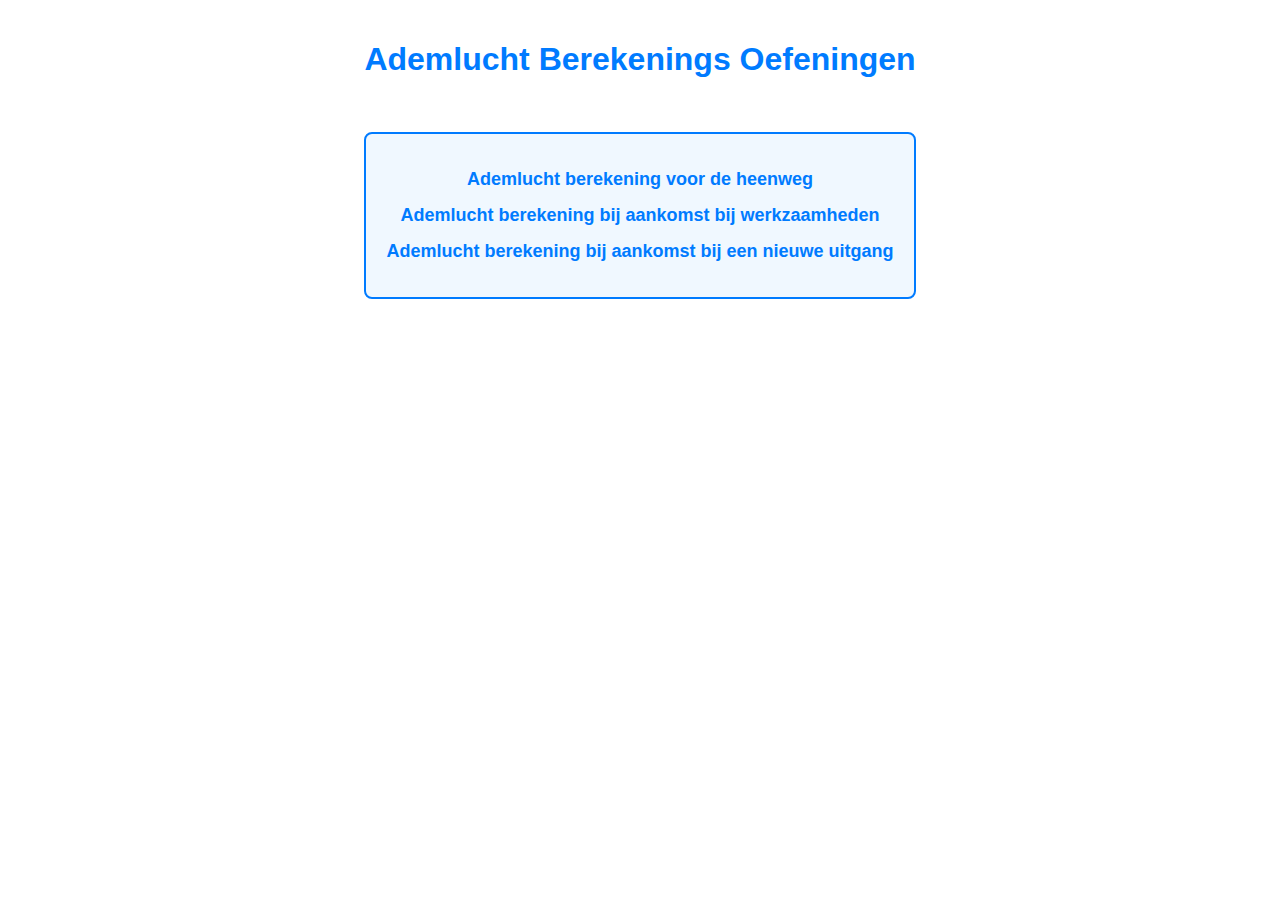
<file: ademluchtberekening/index.html>
<!DOCTYPE html> 
<html lang="nl">
<head>
    <meta charset="UTF-8">
    <meta name="viewport" content="width=device-width, initial-scale=1.0">
    <title>Ademlucht berekening oefeningen</title>
    <style>
        body {
            font-family: Arial, sans-serif;
            text-align: center;
            padding: 20px;
            margin: 0;
            background-image: url('https://github.com/sanderdedijk/sander/blob/f58e28b1532be81f98fc03aa05d84cb888310e41/ademluchtberekening/pictures/brandweer_vuur.jpg?raw=true');
            background-size: cover;
            background-position: center;
            background-attachment: fixed;
        }

        /* Flexbox layout voor de container */
        .container {
            display: flex;
            flex-direction: column;
            align-items: center;
            width: 90%; /* Dynamische breedte */
            max-width: 800px; /* Maximale breedte */
            margin: 0 auto;
            background-color: rgba(255, 255, 255, 0.8); /* lichte achtergrond om tekst beter leesbaar te maken */
            padding: 20px;
            border-radius: 8px;
        }

        h1 {
            color: #007bff;
            font-size: 2rem;
        }

        .link-box {
            margin: 12px 0;
            padding: 20px;
            font-size: 18px;
            font-weight: bold;
            background-color: #f0f8ff;
            border: 2px solid #007bff;
            border-radius: 8px;
            text-align: center;
        }

        a {
            text-decoration: none;
            color: #007bff;
            font-size: 18px;
            display: block;
            margin: 15px 0;
        }

        a:hover {
            text-decoration: underline;
        }

        /* Media query voor kleinere schermen */
        @media (max-width: 600px) {
            h1 {
                font-size: 1.5rem; /* Kleinere lettergrootte op kleinere schermen */
            }

            .link-box {
                font-size: 16px; /* Kleinere tekst voor links */
                padding: 15px; /* Minder padding */
            }

            a {
                font-size: 16px; /* Kleinere links */
            }

            .container {
                width: 95%; /* Grotere breedte voor kleinere schermen */
                padding: 15px; /* Minder padding */
            }
        }
    </style>
</head>
<body>
    <h1>Ademlucht Berekenings Oefeningen</h1>
    <div class="container">
        <div class="link-box">
            <a href="ademlucht_berekening_bij_heenweg.html">Ademlucht berekening voor de heenweg</a>
            <a href="ademlucht_berekening_bij_werkzaamheden.html">Ademlucht berekening bij aankomst bij werkzaamheden</a>
            <a href="ademlucht_berekening_bij_nieuwe_uitgang.html">Ademlucht berekening bij aankomst bij een nieuwe uitgang</a>
        </div>
    </div>
</body>
</html>
</file>
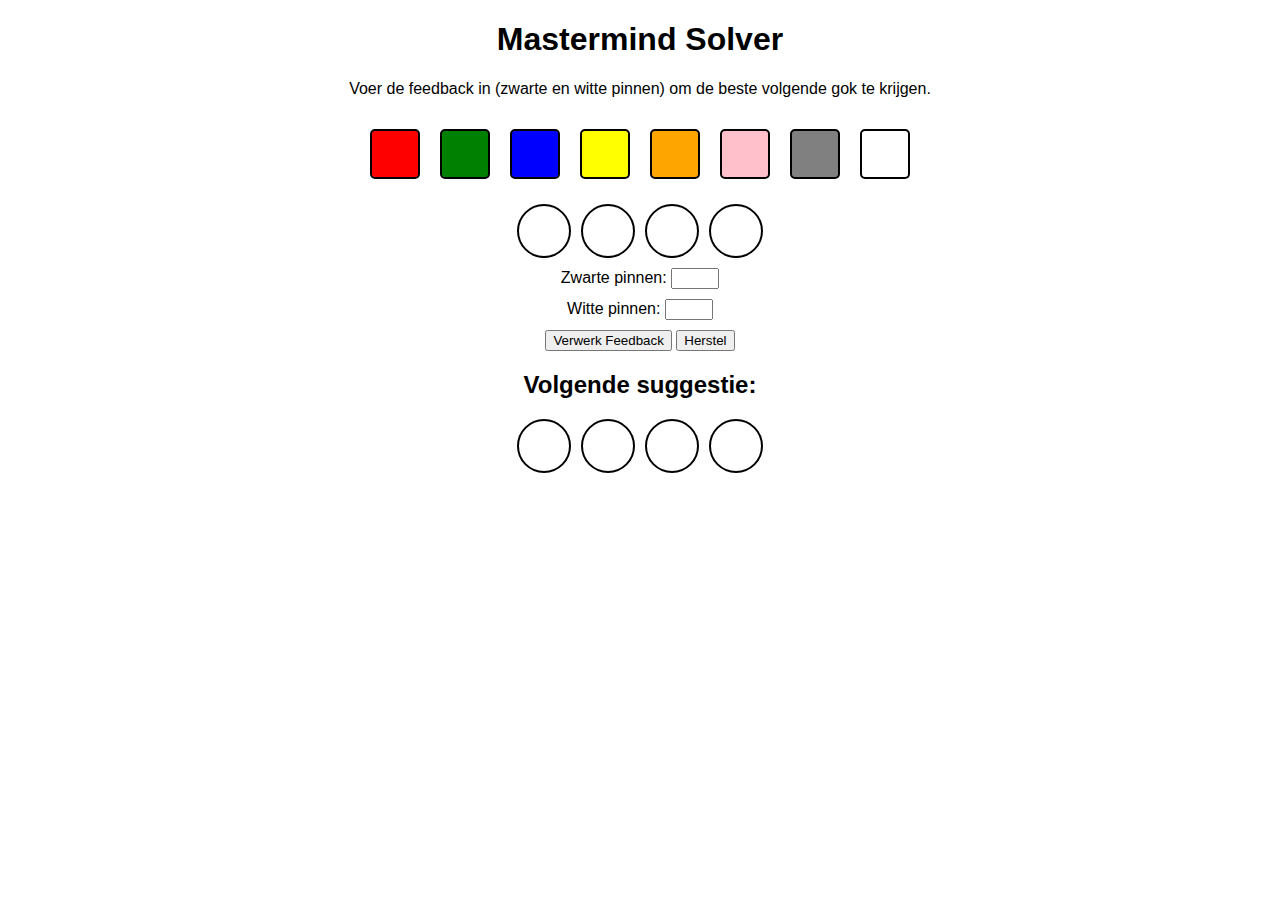
<file: mastermind/index.html>
<!DOCTYPE html>
<html lang="nl">
<head>
    <meta charset="UTF-8">
    <meta name="viewport" content="width=device-width, initial-scale=1.0">
    <title>Mastermind Solver</title>
    <style>
        body {
            font-family: Arial, sans-serif;
            text-align: center;
            margin: 0;
            padding: 0;
        }

        .input-group {
            margin: 10px;
        }

        .color-btn {
            width: 50px;
            height: 50px;
            border: 2px solid #000;
            margin: 5px;
            cursor: pointer;
            border-radius: 5px;
        }

        .color-container {
            display: flex;
            justify-content: center;
            gap: 10px;
            flex-wrap: wrap;
            margin-top: 10px;
            padding: 10px;
            box-sizing: border-box;
        }

        .guess-display, .suggestion-display {
            display: flex;
            justify-content: center;
            gap: 10px;
            margin-top: 10px;
        }

        .guess-slot {
            width: 50px;
            height: 50px;
            border-radius: 50%;
            border: 2px solid black;
            background-color: white;
        }

        @media (max-width: 600px) {
            .color-btn {
                width: 40px;
                height: 40px;
            }
        }
    </style>
</head>
<body>
    <h1>Mastermind Solver</h1>
    <p>Voer de feedback in (zwarte en witte pinnen) om de beste volgende gok te krijgen.</p>
    
    <div class="color-container">
        <button class="color-btn" style="background-color: red;" onclick="addColor('R')"></button>
        <button class="color-btn" style="background-color: green;" onclick="addColor('G')"></button>
        <button class="color-btn" style="background-color: blue;" onclick="addColor('B')"></button>
        <button class="color-btn" style="background-color: yellow;" onclick="addColor('Y')"></button>
        <button class="color-btn" style="background-color: orange;" onclick="addColor('O')"></button>
        <button class="color-btn" style="background-color: pink;" onclick="addColor('P')"></button>
        <button class="color-btn" style="background-color: gray;" onclick="addColor('S')"></button>
        <button class="color-btn" style="background-color: white;" onclick="addColor('W')"></button>
    </div>
    
    <div class="guess-display">
        <div class="guess-slot" id="slot1"></div>
        <div class="guess-slot" id="slot2"></div>
        <div class="guess-slot" id="slot3"></div>
        <div class="guess-slot" id="slot4"></div>
    </div>
    
    <input type="hidden" id="guess" value="">
    
    <div class="input-group">
        <label for="black">Zwarte pinnen:</label>
        <input type="number" id="black" min="0" max="4">
    </div>
    
    <div class="input-group">
        <label for="white">Witte pinnen:</label>
        <input type="number" id="white" min="0" max="4">
    </div>
    
    <button onclick="processFeedback()">Verwerk Feedback</button>
    <button onclick="resetGame()">Herstel</button>
    
    <h2>Volgende suggestie:</h2>
    <div class="suggestion-display">
        <div class="guess-slot" id="suggestion1"></div>
        <div class="guess-slot" id="suggestion2"></div>
        <div class="guess-slot" id="suggestion3"></div>
        <div class="guess-slot" id="suggestion4"></div>
    </div>
    
    <script>
const colors = { 'R': 'red', 'G': 'green', 'B': 'blue', 'Y': 'yellow', 'O': 'orange', 'P': 'pink', 'S': 'gray', 'W': 'white' };
let currentGuess = [];
let possibleCodes = generateAllCodes();
let history = [];
let turn = 0;
const maxTurns = 12;

function addColor(color) {
    if (currentGuess.length < 4) {
        currentGuess.push(color);
        updateGuessDisplay();
    }
}

function updateGuessDisplay() {
    for (let i = 0; i < 4; i++) {
        let slot = document.getElementById(`slot${i + 1}`);
        slot.style.backgroundColor = currentGuess[i] ? colors[currentGuess[i]] : 'white';
    }
    document.getElementById("guess").value = currentGuess.join('');
}

function updateSuggestionDisplay(code) {
    for (let i = 0; i < 4; i++) {
        let slot = document.getElementById(`suggestion${i + 1}`);
        slot.style.backgroundColor = code ? colors[code[i]] : 'white';
    }
}

function generateAllCodes() {
    let codes = [];
    let keys = Object.keys(colors);
    for (let a of keys) {
        for (let b of keys) {
            for (let c of keys) {
                for (let d of keys) {
                    codes.push(`${a}${b}${c}${d}`);
                }
            }
        }
    }
    return codes;
}

function getFeedback(code, guess) {
    let black = 0, white = 0;
    let codeArr = [...code];
    let guessArr = [...guess];
    let codeUsed = Array(4).fill(false);
    let guessUsed = Array(4).fill(false);
    
    // Black pin calculation
    for (let i = 0; i < 4; i++) {
        if (codeArr[i] === guessArr[i]) {
            black++;
            codeUsed[i] = true;
            guessUsed[i] = true;
        }
    }
    
    // White pin calculation
    for (let i = 0; i < 4; i++) {
        if (!guessUsed[i]) {
            for (let j = 0; j < 4; j++) {
                if (!codeUsed[j] && guessArr[i] === codeArr[j]) {
                    white++;
                    codeUsed[j] = true;
                    break;
                }
            }
        }
    }
    return { black, white };
}

function processFeedback() {
    if (turn >= maxTurns) {
        alert("Maximale beurten bereikt!");
        return;
    }

    let guess = document.getElementById("guess").value;
    let black = parseInt(document.getElementById("black").value) || 0;
    let white = parseInt(document.getElementById("white").value) || 0;

    if (guess.length !== 4) {
        alert("Voer een volledige code in!");
        return;
    }

    history.push({ guess, black, white });
    turn++;

    possibleCodes = possibleCodes.filter(code => {
        let feedback = getFeedback(code, guess);
        return feedback.black === black && feedback.white === white;
    });

    let nextGuess = possibleCodes.length ? possibleCodes[0] : "";
    updateSuggestionDisplay(nextGuess);
    updateHistoryDisplay();
}

function updateHistoryDisplay() {
    let historyDiv = document.getElementById("history");
    historyDiv.innerHTML = "";
    history.forEach((entry, index) => {
        historyDiv.innerHTML += `<p>Beurt ${index + 1}: ${entry.guess} - Zwart: ${entry.black}, Wit: ${entry.white}</p>`;
    });
}

function resetGame() {
    currentGuess = [];
    possibleCodes = generateAllCodes();
    history = [];
    turn = 0;
    document.getElementById("black").value = "";
    document.getElementById("white").value = "";
    updateSuggestionDisplay("");
    updateGuessDisplay();
    updateHistoryDisplay();
}
    </script>
</body>
</html>
</file>
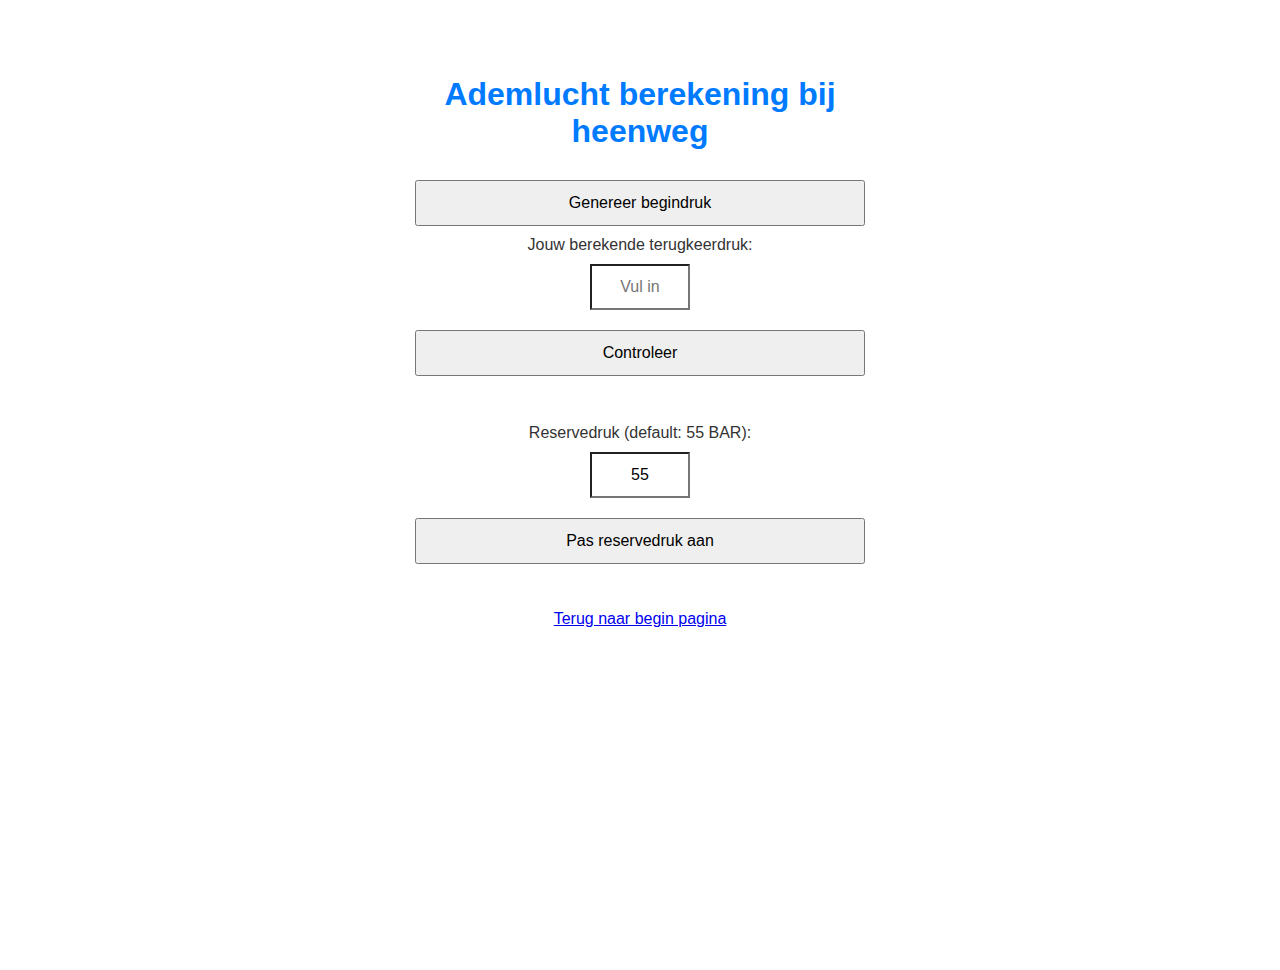
<file: ademluchtberekening/ademlucht_berekening_bij_heenweg.html>
<!DOCTYPE html>
<html lang="nl">

<head>
    <meta charset="UTF-8">
    <meta name="viewport" content="width=device-width, initial-scale=1.0">
    <title>Ademlucht berekening bij heenweg</title>
    <style>
        body {
            font-family: Arial, sans-serif;
            text-align: center;
            padding: 35px;
            margin: 0;
            background-image: url('https://github.com/sanderdedijk/sander/blob/8ce5d6ca37ed0da5584ac4dd03a410dd7b353caa/ademluchtberekening/pictures/brandweer_vuur.jpg?raw=true');
            background-size: cover;
            background-position: center;
            background-attachment: fixed;
            color: #333;
            display: flex;
            justify-content: center;
            align-items: flex-start;
            height: 100vh;
        }

        /* Flexbox container voor de inhoud */
        .container {
            display: flex;
            flex-direction: column;
            align-items: center;
            justify-content: flex-start;
            width: 90%;
            max-width: 450px;
            background-color: rgba(255, 255, 255, 0.8);
            padding: 20px;
            border-radius: 8px;
        }

        h1 {
            color: #007bff;
            font-size: 2rem;
            margin-bottom: 20px;
        }

        input,
        button {
            margin: 10px 0;
            padding: 12px;
            font-size: 16px;
            display: block;
            width: 100%;
            box-sizing: border-box;
        }

        .small-input {
            width: 100px;
            display: block;
            margin: 10px auto;
            text-align: center;
            appearance: none;
            -moz-appearance: textfield;
        }

        .small-input::-webkit-outer-spin-button,
        .small-input::-webkit-inner-spin-button {
            display: none;
            margin: 0;
        }

        .begindruk-box {
            margin-top: 20px;
            margin-bottom: 20px;
            padding: 15px;
            font-size: 18px;
            font-weight: bold;
            background-color: #f0f8ff;
            border: 2px solid #007bff;
            border-radius: 8px;
            display: none;
            text-align: center;
        }

        .result {
            margin-top: 20px;
            font-weight: bold;
            width: 100%;
            max-width: 600px;
            display: inline-block;
        }

        /* Media queries voor kleinere schermen */
        @media (max-width: 600px) {
            h1 {
                font-size: 1.5rem;
            }

            .container {
                width: 95%;
                padding: 15px;
            }

            input,
            button {
                font-size: 14px;
            }

            .small-input {
                width: 80px;
            }
        }
    </style>
    <script>
        let begindruk;
        let reservedruk = 55;

        function generateBegindruk() {
            const min = 300 * 0.6;
            const max = 300 * 1.01;
            const frequentRangeMin = 300 * 0.80;
            const frequentRangeMax = 300 * 0.96;

            const isFrequent = Math.random() < 0.2;
            if (isFrequent) {
                begindruk = Math.floor(Math.random() * (frequentRangeMax - frequentRangeMin) + frequentRangeMin);
            } else {
                begindruk = Math.floor(Math.random() * (max - min) + min);
            }

            document.getElementById("userInput").value = "";
            document.getElementById("result").innerHTML = "";

            const displayElement = document.getElementById("begindrukDisplay");
            displayElement.innerHTML = `Gegenereerde begindruk: <strong>${begindruk} BAR</strong>`;
            displayElement.style.display = "block";
        }

        function setReservedruk() {
            const input = parseFloat(document.getElementById("reservedrukInput").value);
            if (!isNaN(input) && input > 0) {
                reservedruk = input;
                alert(`Reservedruk is aangepast naar: ${reservedruk} BAR`);
            } else {
                alert("Vul een geldige waarde in voor de reservedruk.");
            }
        }

        function checkResult() {
            const userInput = parseFloat(document.getElementById("userInput").value);
            if (isNaN(userInput)) {
                alert("Vul een geldige waarde in.");
                return;
            }

            const correcteDruk = (begindruk + reservedruk) / 2;
            const afgerondeCorrecteDruk = Math.floor(correcteDruk);
            const afwijking = correcteDruk * 0.035;
            const min = afgerondeCorrecteDruk;
            const max = correcteDruk + afwijking;

            document.getElementById("result").innerHTML = `De exact berekende terugkeerdruk = <strong>${correcteDruk.toFixed(1)}&nbsp;BAR</strong>`;

            if (userInput >= min && userInput <= max) {
                document.getElementById("result").innerHTML += "<br>✅ Goede berekening! Jouw uitkomst ligt binnen +3.5% van de exacte waarde.";
            } else {
                document.getElementById("result").innerHTML += "<br>❌ Helaas, jouw uitkomst is lager of juist te veel hoger dan de exacte berekening. Probeer het nog eens!";
            }
        }
    </script>
</head>

<body>
    <div class="container">
        <h1>Ademlucht berekening bij heenweg</h1>
        <button onclick="generateBegindruk()">Genereer begindruk</button>
        <div id="begindrukDisplay" class="begindruk-box"></div>

        <label>Jouw berekende terugkeerdruk:</label>
        <input type="text" id="userInput" placeholder="Vul in" class="small-input">
        <button onclick="checkResult()">Controleer</button>
        <div id="result" class="result"></div>
        
		<br>
        <label>Reservedruk (default: 55 BAR):</label>
        <input type="text" id="reservedrukInput" value="55" class="small-input">
        <button onclick="setReservedruk()">Pas reservedruk aan</button>
        
        <br><br>
		<a href="index.html">Terug naar begin pagina</a>
    </div>
</body>

</html>
</file>
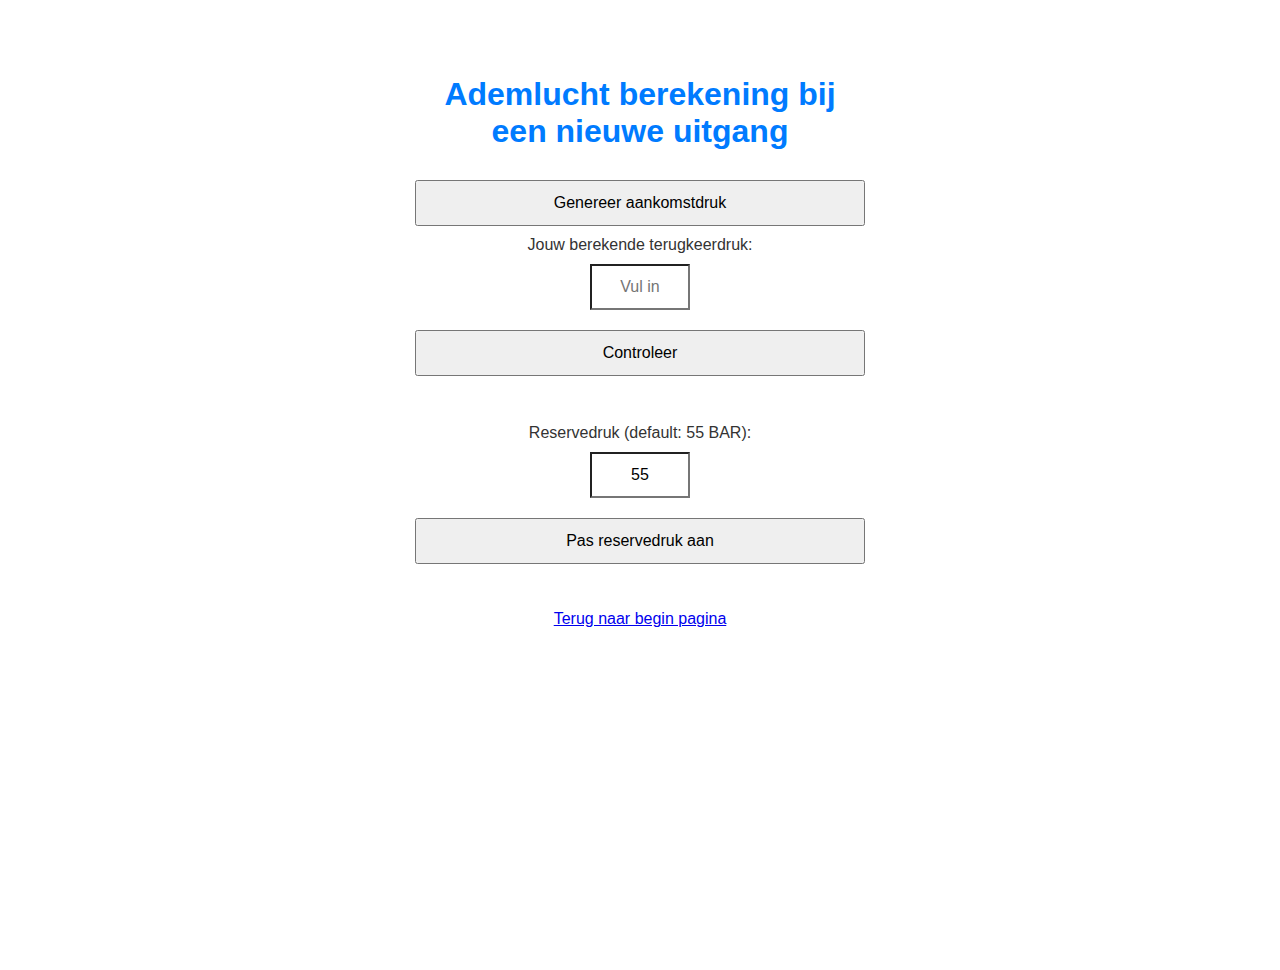
<file: ademluchtberekening/ademlucht_berekening_bij_nieuwe_uitgang.html>
<!DOCTYPE html>
<html lang="nl">
<head>
    <meta charset="UTF-8">
    <meta name="viewport" content="width=device-width, initial-scale=1.0">
    <title>Ademlucht berekening bij een nieuwe uitgang</title>
    <style>
        body {
            font-family: Arial, sans-serif;
            text-align: center;
            padding: 35px;
            margin: 0;
            background-image: url('https://github.com/sanderdedijk/sander/blob/8ce5d6ca37ed0da5584ac4dd03a410dd7b353caa/ademluchtberekening/pictures/brandweer_vuur.jpg?raw=true');
            background-size: cover;
            background-position: center;
            background-attachment: fixed;
            color: #333;
            display: flex;
            justify-content: center;
            align-items: flex-start;
            height: 100vh;
        }

        /* Flexbox container voor de inhoud */
        .container {
            display: flex;
            flex-direction: column;
            align-items: center;
            justify-content: flex-start;
            width: 90%;
            max-width: 450px;
            background-color: rgba(255, 255, 255, 0.8);
            padding: 20px;
            border-radius: 8px;
        }

        h1 {
            color: #007bff;
            font-size: 2rem;
            margin-bottom: 20px;
        }

        input,
        button {
            margin: 10px 0;
            padding: 12px;
            font-size: 16px;
            display: block;
            width: 100%;
            box-sizing: border-box;
        }

        .small-input {
            width: 100px;
            display: block;
            margin: 10px auto;
            text-align: center;
            appearance: none;
            -moz-appearance: textfield;
        }

        .small-input::-webkit-outer-spin-button,
        .small-input::-webkit-inner-spin-button {
            display: none;
            margin: 0;
        }

        .pressure-box {
            margin-top: 20px;
			margin-bottom: 20px;
            padding: 15px;
            font-size: 18px;
            font-weight: bold;
            background-color: #f0f8ff;
            border: 2px solid #007bff;
            border-radius: 8px;
            display: none;
            text-align: center;
        }

        .result {
            margin-top: 20px;
            font-weight: bold;
            width: 100%;
            max-width: 600px;
            display: inline-block;
        }

        /* Media queries voor kleinere schermen */
        @media (max-width: 600px) {
            h1 {
                font-size: 1.5rem;
            }

            .container {
                width: 95%;
                padding: 15px;
            }

            input,
            button {
                font-size: 14px;
            }

            .small-input {
                width: 80px;
            }
        }
    </style>
    <script>
        let aankomstdruk;
        let reservedruk = 55;

        function generateAankomstdruk() {
            const min = 180;
            const max = 303;
            const begindruk = Math.floor(Math.random() * (max - min + 1)) + min;
            aankomstdruk = Math.floor(begindruk * (0.6 + Math.random() * 0.2));

            document.getElementById("aankomstdrukDisplay").innerHTML = `Aankomstdruk: <strong>${aankomstdruk} BAR</strong>`;
            document.getElementById("aankomstdrukDisplay").style.display = "block";
            document.getElementById("userInput").value = "";
            document.getElementById("result").innerHTML = "";
        }

        function setReservedruk() {
            const input = parseFloat(document.getElementById("reservedrukInput").value);
            if (!isNaN(input) && input > 0) {
                reservedruk = input;
                alert(`Reservedruk is aangepast naar: ${reservedruk} BAR`);
            } else {
                alert("Vul een geldige waarde in voor de reservedruk.");
            }
        }

        function checkResult() {
            const userInput = parseFloat(document.getElementById("userInput").value);
            if (isNaN(userInput)) {
                alert("Vul een geldige waarde in.");
                return;
            }

            const correcteDruk = (aankomstdruk + reservedruk) / 2;
            const min = correcteDruk - 0.1;
            const max = correcteDruk * 1.035;

            document.getElementById("result").innerHTML = `De exact berekende terugkeerdruk = <strong>${correcteDruk.toFixed(1)} BAR</strong>`;
            if (userInput >= min && userInput <= max) {
                document.getElementById("result").innerHTML += "<br>✅ Goede berekening! Jouw uitkomst ligt binnen +3.5% van de exacte waarde.";
            } else {
                document.getElementById("result").innerHTML += "<br>❌ Helaas, jouw uitkomst is lager of juist te veel hoger dan de exacte berekening. Probeer het nog eens!";
            }
        }
    </script>
</head>
<body>
    <div class="container">
        <h1>Ademlucht berekening bij een nieuwe uitgang</h1>
        <button onclick="generateAankomstdruk()">Genereer aankomstdruk</button>
        <div id="aankomstdrukDisplay" class="pressure-box"></div>
        
        <label>Jouw berekende terugkeerdruk:</label>
        <input type="text" id="userInput" placeholder="Vul in" class="small-input">
        <button onclick="checkResult()">Controleer</button>
        <div id="result" class="result"></div>
        <br>
        <label>Reservedruk (default: 55 BAR):</label>
        <input type="text" id="reservedrukInput" value="55" class="small-input">
        <button onclick="setReservedruk()">Pas reservedruk aan</button>

        <br><br>
		<a href="index.html">Terug naar begin pagina</a>
    </div>
</body>
</html>
</file>
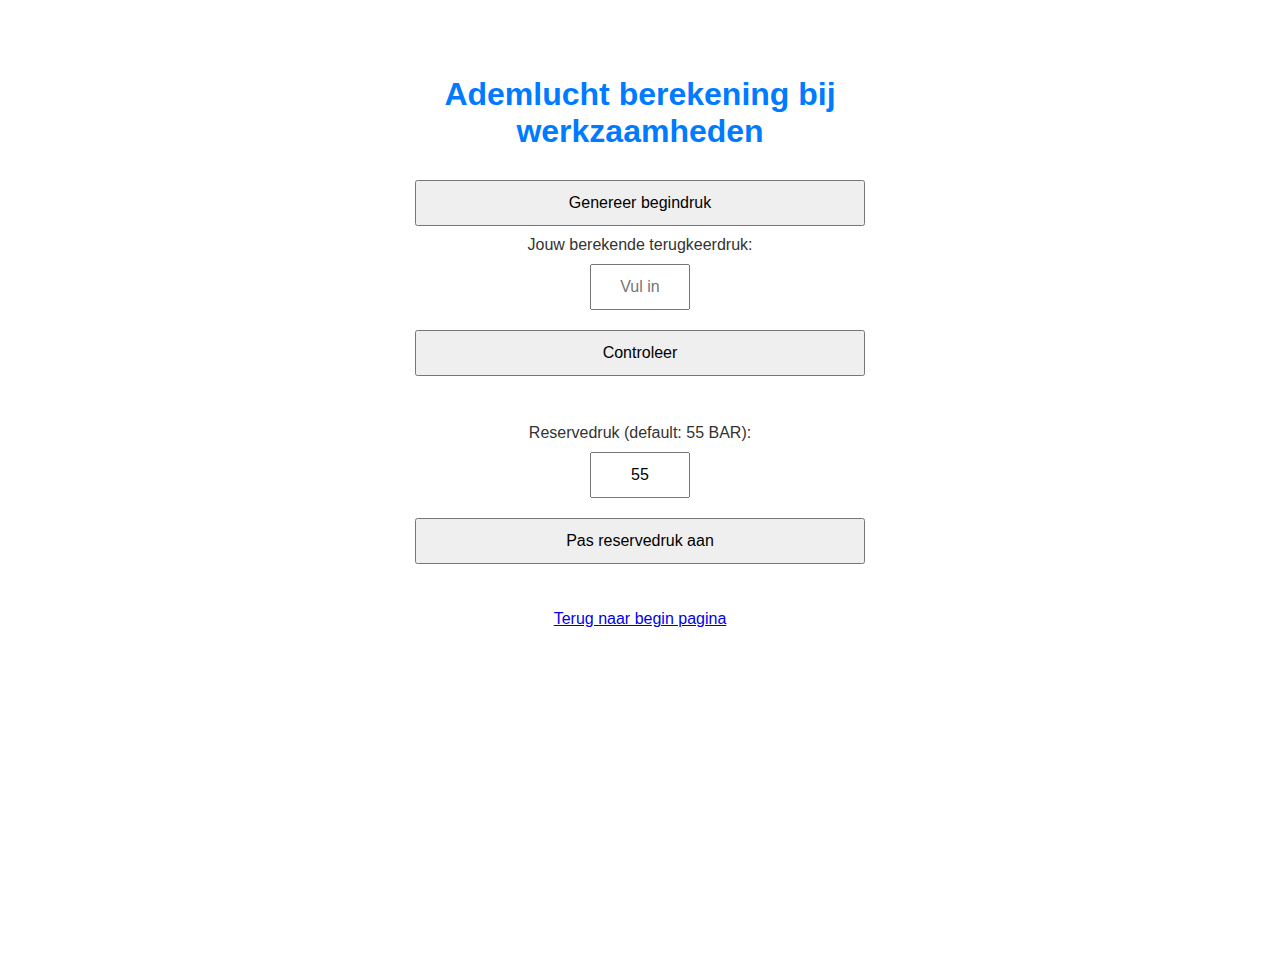
<file: ademluchtberekening/ademlucht_berekening_bij_werkzaamheden.html>
<!DOCTYPE html>
<html lang="nl">
<head>
    <meta charset="UTF-8">
    <meta name="viewport" content="width=device-width, initial-scale=1.0">
    <title>Ademlucht berekening bij werkzaamheden</title>
    <style>
        body {
            font-family: Arial, sans-serif;
            text-align: center;
            padding: 35px;
            margin: 0;
            background-image: url('https://github.com/sanderdedijk/sander/blob/8ce5d6ca37ed0da5584ac4dd03a410dd7b353caa/ademluchtberekening/pictures/brandweer_vuur.jpg?raw=true');
            background-size: cover;
            background-position: center;
            background-attachment: fixed;
            color: #333;
            
            display: flex;
            justify-content: center;
            align-items: flex-start;
            height: 100vh;
        }

        .container {
            display: flex;
            flex-direction: column;
            align-items: center;
            justify-content: flex-start;
            width: 90%;
            max-width: 450px;
            background-color: rgba(255, 255, 255, 0.8);
            padding: 20px;
            border-radius: 8px;
        }

        h1 {
            color: #007bff;
            font-size: 2rem;
            margin-bottom: 20px;
        }

        input, button {
            margin: 10px 0;
            padding: 12px;
            font-size: 16px;
            display: block;
            width: 100%;
            box-sizing: border-box;
        }

        .small-input {
            width: 100px;
            display: block;
            margin: 10px auto;
            text-align: center;
        }

        .result {
            margin-top: 20px;
            font-weight: bold;
            width: 100%;
            max-width: 600px;
            display: inline-block;
            word-wrap: break-word;
        }

        .pressure-box {
            margin-top: 10px;
			margin-bottom: 10px;
            padding: 15px;
            font-size: 18px;
            font-weight: bold;
            background-color: #f0f8ff;
            border: 2px solid #007bff;
            border-radius: 8px;
            display: none;
            text-align: center;
        }

        @media (max-width: 600px) {
            h1 {
                font-size: 1.5rem;
            }

            .container {
                width: 95%;
                padding: 15px;
            }

            input, button {
                font-size: 14px;
            }

            .small-input {
                width: 80px;
            }
        }
    </style>
    <script>
        let begindruk, aankomstdruk;
        let reservedruk = 55;

        function generateBegindruk() {
    let min, max;
    
    if (Math.random() < 0.5) {  
        // 50% kans op een waarde tussen 270 en 300 BAR
        min = 270;
        max = 300;
    } else {  
        // 50% kans op een waarde tussen 180 en 303 BAR
        min = 180;
        max = 303;
    }

    begindruk = Math.floor(Math.random() * (max - min + 1)) + min;
    aankomstdruk = Math.floor(begindruk * (0.75 + Math.random() * 0.2));

    document.getElementById("begindrukDisplay").innerHTML = `Begindruk: <strong>${begindruk} BAR</strong>`;
    document.getElementById("aankomstdrukDisplay").innerHTML = `Aankomstdruk: <strong>${aankomstdruk} BAR</strong>`;
    document.getElementById("begindrukDisplay").style.display = "block";
    document.getElementById("aankomstdrukDisplay").style.display = "block";
    document.getElementById("userInput").value = "";
    document.getElementById("result").innerHTML = "";
}

        function checkResult() {
            const userInput = parseFloat(document.getElementById("userInput").value);
            if (isNaN(userInput)) {
                alert("Vul een geldige waarde in.");
                return;
            }

            const correcteDruk = (begindruk - aankomstdruk) + reservedruk;
            const min = correcteDruk - 0.1;
            const max = correcteDruk + 5.1;

            document.getElementById("result").innerHTML = `De exact berekende terugkeerdruk = <strong>${correcteDruk.toFixed(1)} BAR</strong>`;
            if (userInput >= min && userInput <= max) {
                document.getElementById("result").innerHTML += "<br>✅ Goede berekening! Jouw uitkomst ligt binnen +5 BAR van de exacte waarde.";
            } else {
                document.getElementById("result").innerHTML += "<br>❌ Helaas, jouw uitkomst is lager of juist te veel hoger dan de exacte berekening. Probeer het nog eens!";
            }
        }
    </script>
</head>
<body>
    <div class="container">
        <h1>Ademlucht berekening bij werkzaamheden</h1>
        <button onclick="generateBegindruk()">Genereer begindruk</button>
        <div id="begindrukDisplay" class="pressure-box"></div>
        <div id="aankomstdrukDisplay" class="pressure-box"></div>
        
        <label>Jouw berekende terugkeerdruk:</label>
        <input type="text" id="userInput" placeholder="Vul in" class="small-input">
        <button onclick="checkResult()">Controleer</button>
        <div id="result" class="result"></div>
        
		<br>
        <label>Reservedruk (default: 55 BAR):</label>
        <input type="text" id="reservedrukInput" value="55" class="small-input">
        <button onclick="setReservedruk()">Pas reservedruk aan</button>

        <br><br>
		<a href="index.html">Terug naar begin pagina</a>
    </div>
</body>
</html>
</file>
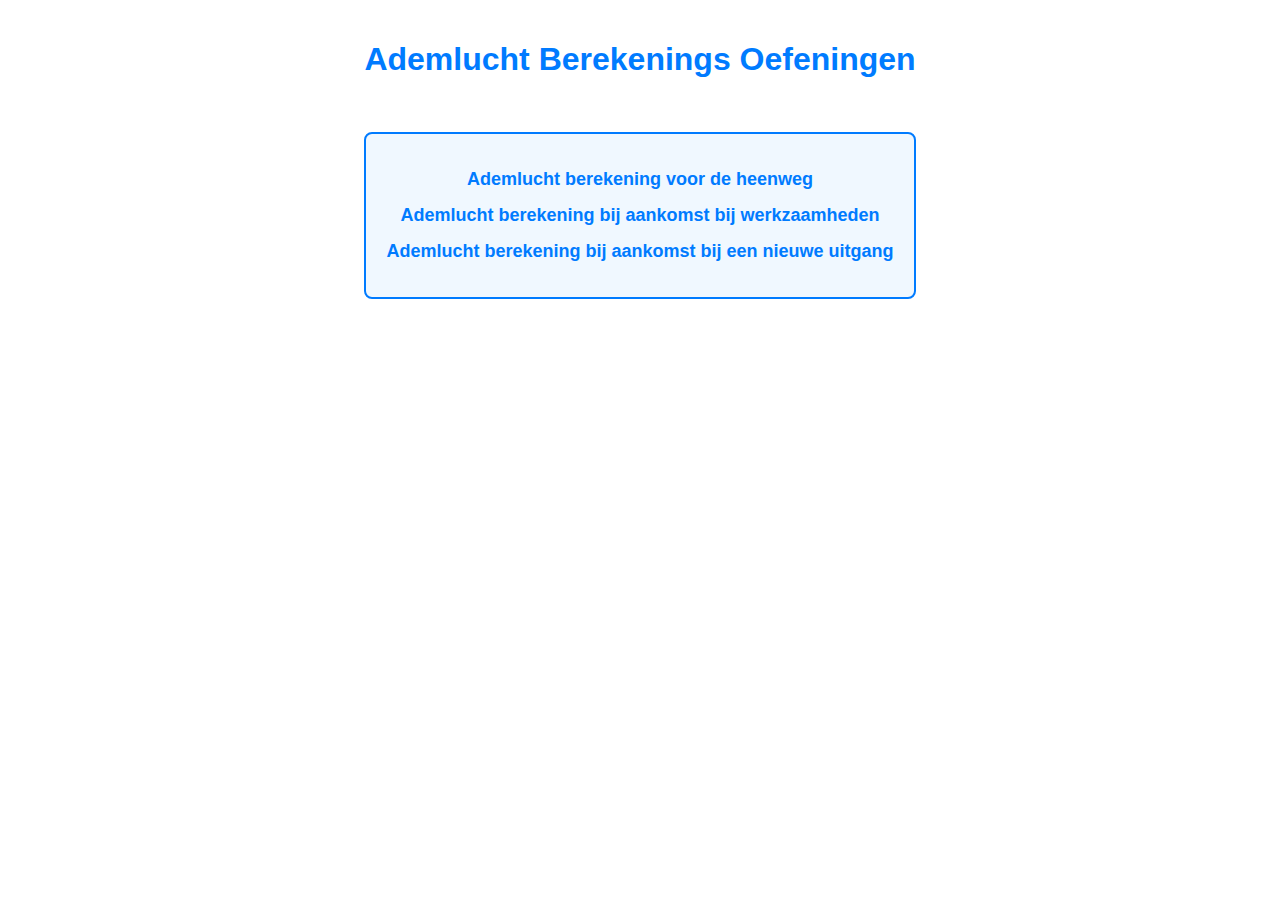
<file: ademluchtberekening/index_old.html>
<!DOCTYPE html> 
<html lang="nl">
<head>
    <meta charset="UTF-8">
    <meta name="viewport" content="width=device-width, initial-scale=1.0">
    <title>Ademlucht berekening oefeningen</title>
    <style>
        body {
            font-family: Arial, sans-serif;
            text-align: center;
            padding: 20px;
            margin: 0;
            background-image: url('https://github.com/sanderdedijk/sander/blob/f58e28b1532be81f98fc03aa05d84cb888310e41/ademluchtberekening/pictures/brandweer_vuur.jpg?raw=true');
            background-size: cover;
            background-position: center;
            background-attachment: fixed;
        }

        /* Flexbox layout voor de container */
        .container {
            display: flex;
            flex-direction: column;
            align-items: center;
            width: 90%; /* Dynamische breedte */
            max-width: 800px; /* Maximale breedte */
            margin: 0 auto;
            background-color: rgba(255, 255, 255, 0.8); /* lichte achtergrond om tekst beter leesbaar te maken */
            padding: 20px;
            border-radius: 8px;
        }

        h1 {
            color: #007bff;
            font-size: 2rem;
        }

        .link-box {
            margin: 12px 0;
            padding: 20px;
            font-size: 18px;
            font-weight: bold;
            background-color: #f0f8ff;
            border: 2px solid #007bff;
            border-radius: 8px;
            text-align: center;
        }

        a {
            text-decoration: none;
            color: #007bff;
            font-size: 18px;
            display: block;
            margin: 15px 0;
        }

        a:hover {
            text-decoration: underline;
        }

        /* Media query voor kleinere schermen */
        @media (max-width: 600px) {
            h1 {
                font-size: 1.5rem; /* Kleinere lettergrootte op kleinere schermen */
            }

            .link-box {
                font-size: 16px; /* Kleinere tekst voor links */
                padding: 15px; /* Minder padding */
            }

            a {
                font-size: 16px; /* Kleinere links */
            }

            .container {
                width: 95%; /* Grotere breedte voor kleinere schermen */
                padding: 15px; /* Minder padding */
            }
        }
    </style>
</head>
<body>
    <h1>Ademlucht Berekenings Oefeningen</h1>
    <div class="container">
        <div class="link-box">
            <a href="ademlucht_berekening_bij_heenweg.html">Ademlucht berekening voor de heenweg</a>
            <a href="ademlucht_berekening_bij_werkzaamheden.html">Ademlucht berekening bij aankomst bij werkzaamheden</a>
            <a href="ademlucht_berekening_bij_nieuwe_uitgang.html">Ademlucht berekening bij aankomst bij een nieuwe uitgang</a>
        </div>
    </div>
</body>

</html>
</file>
